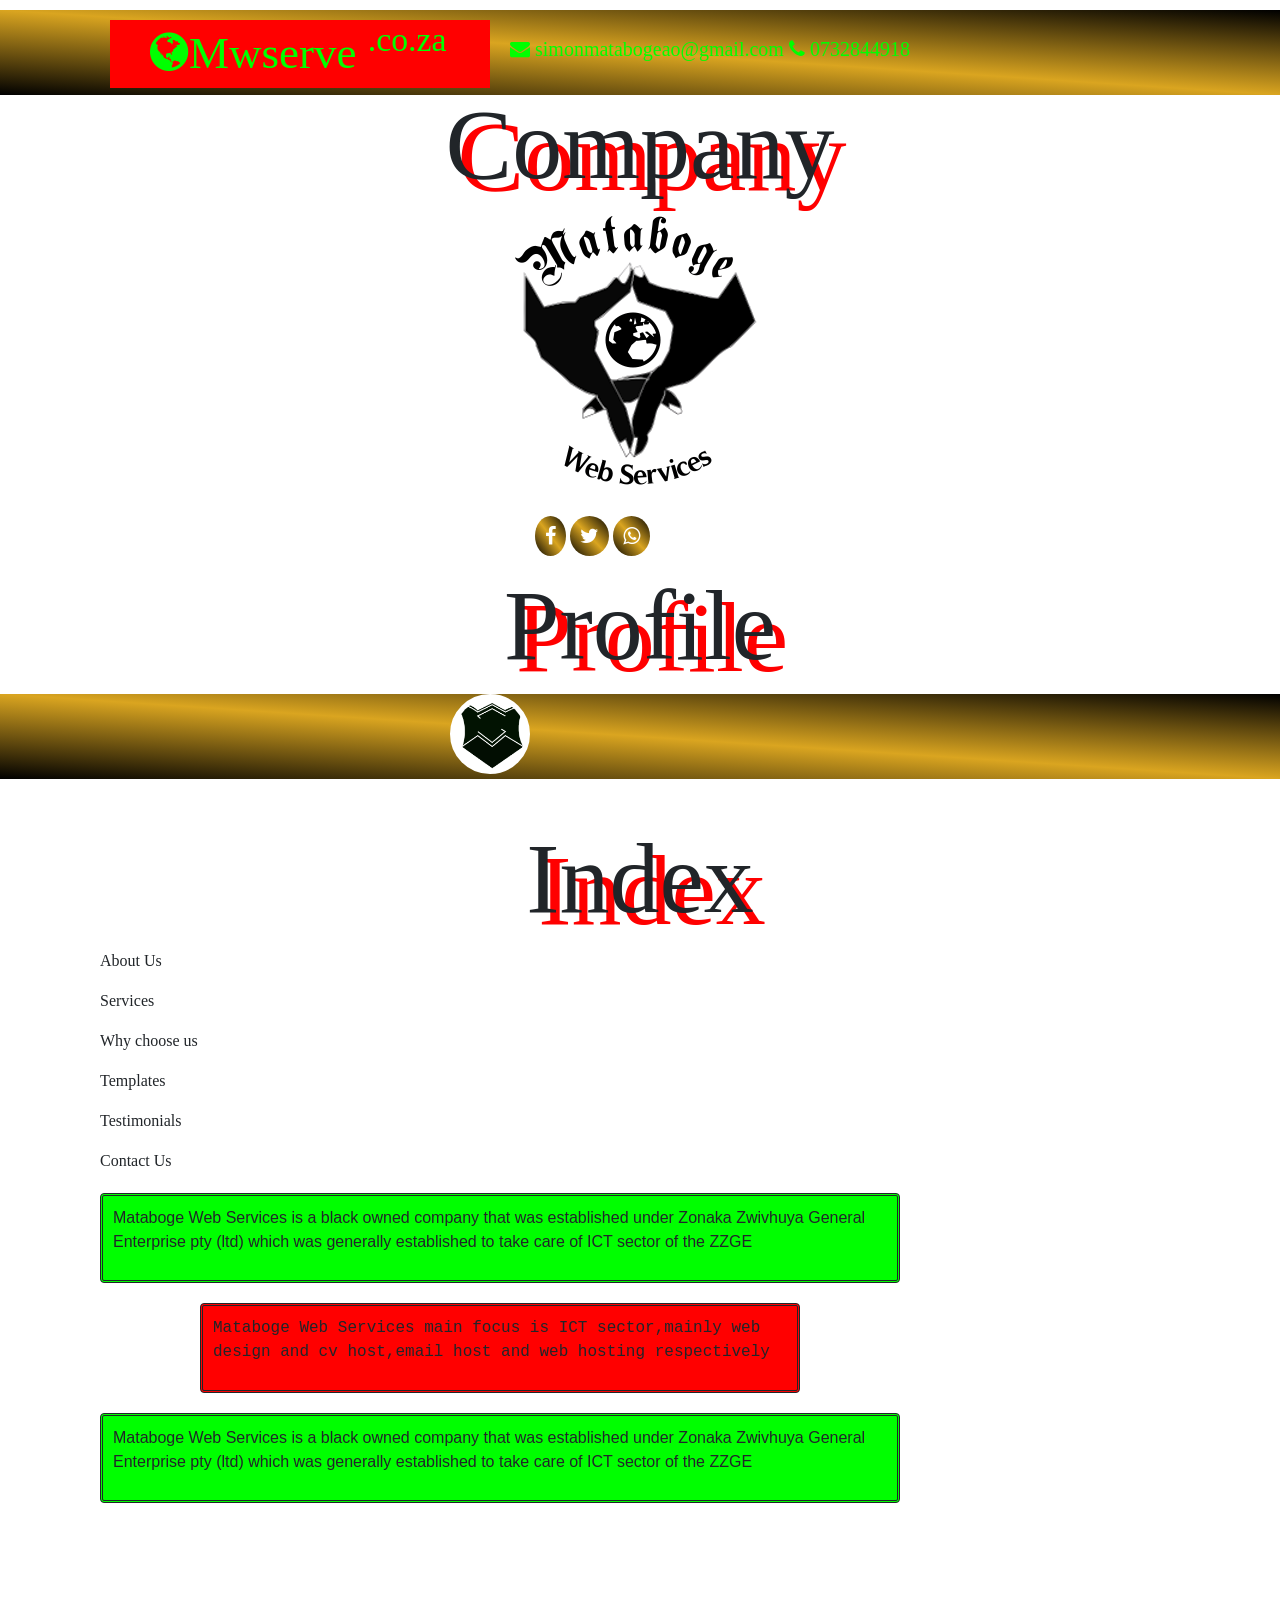
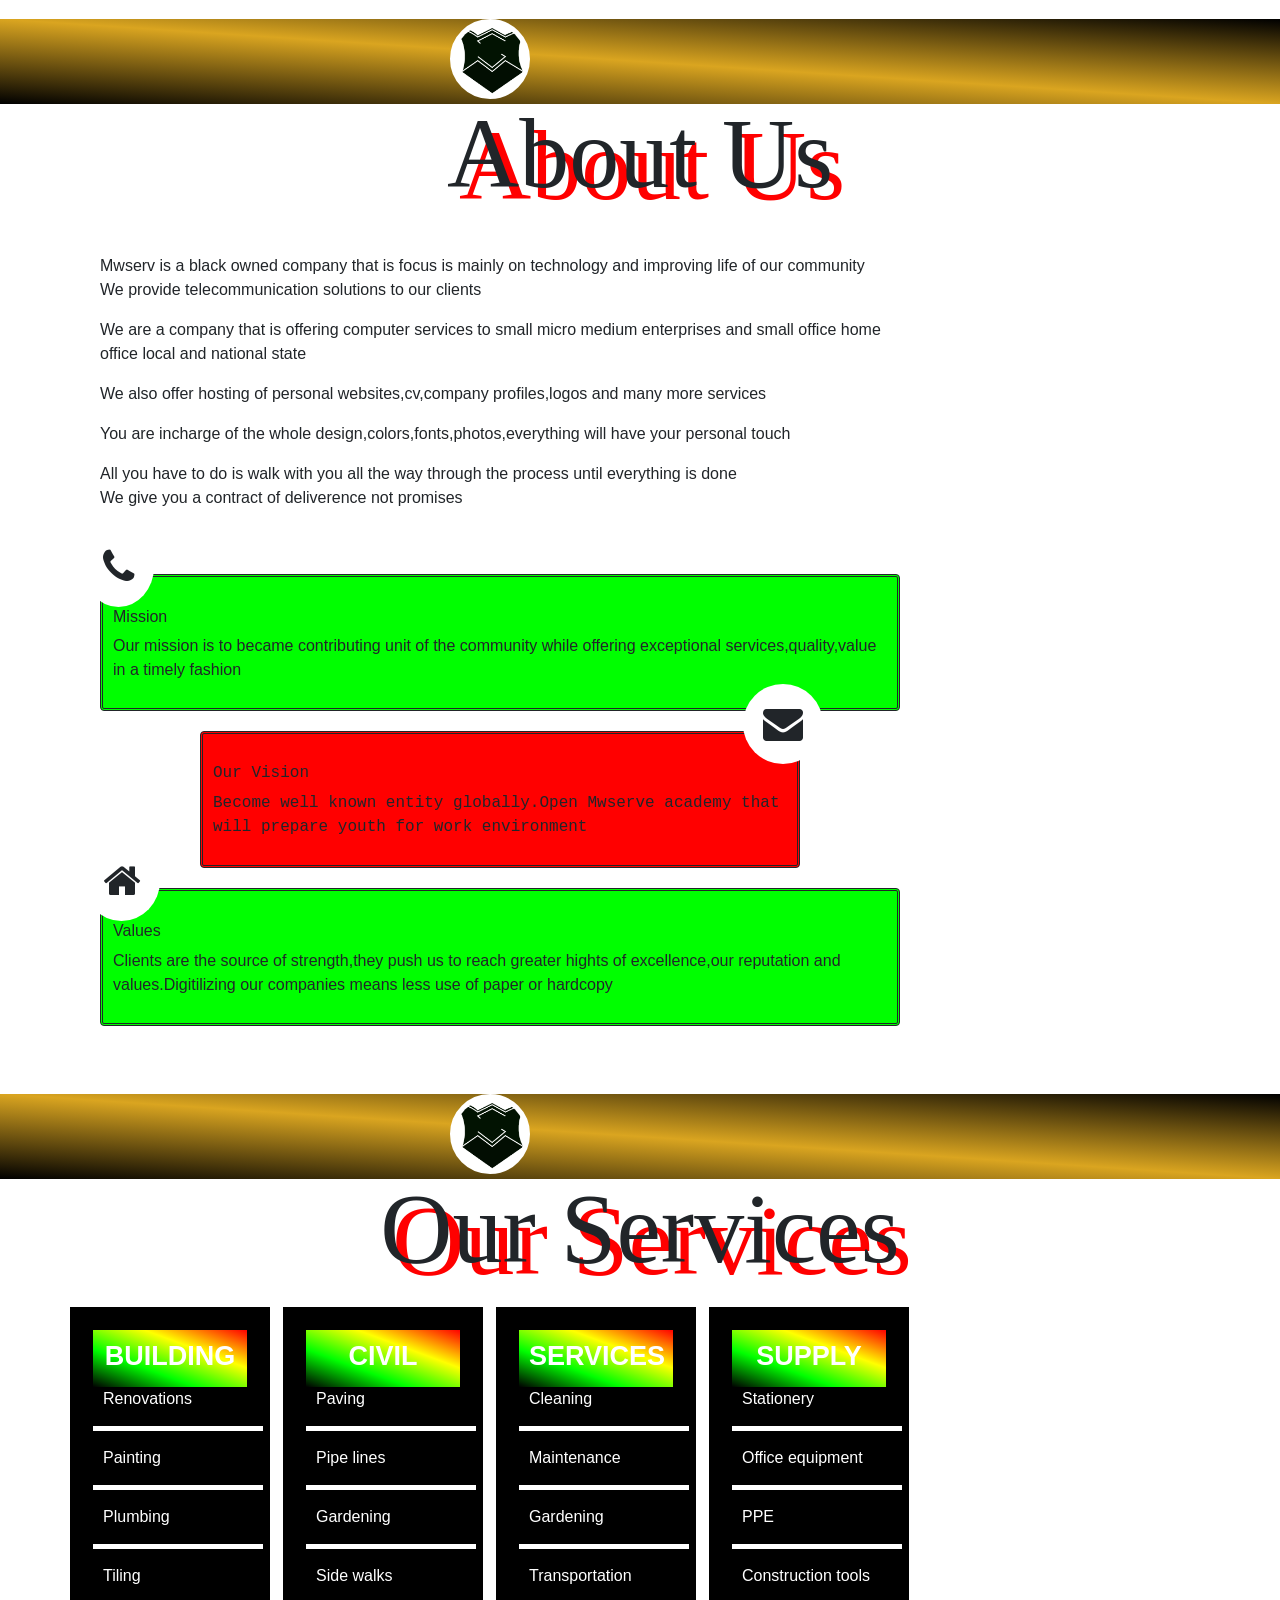
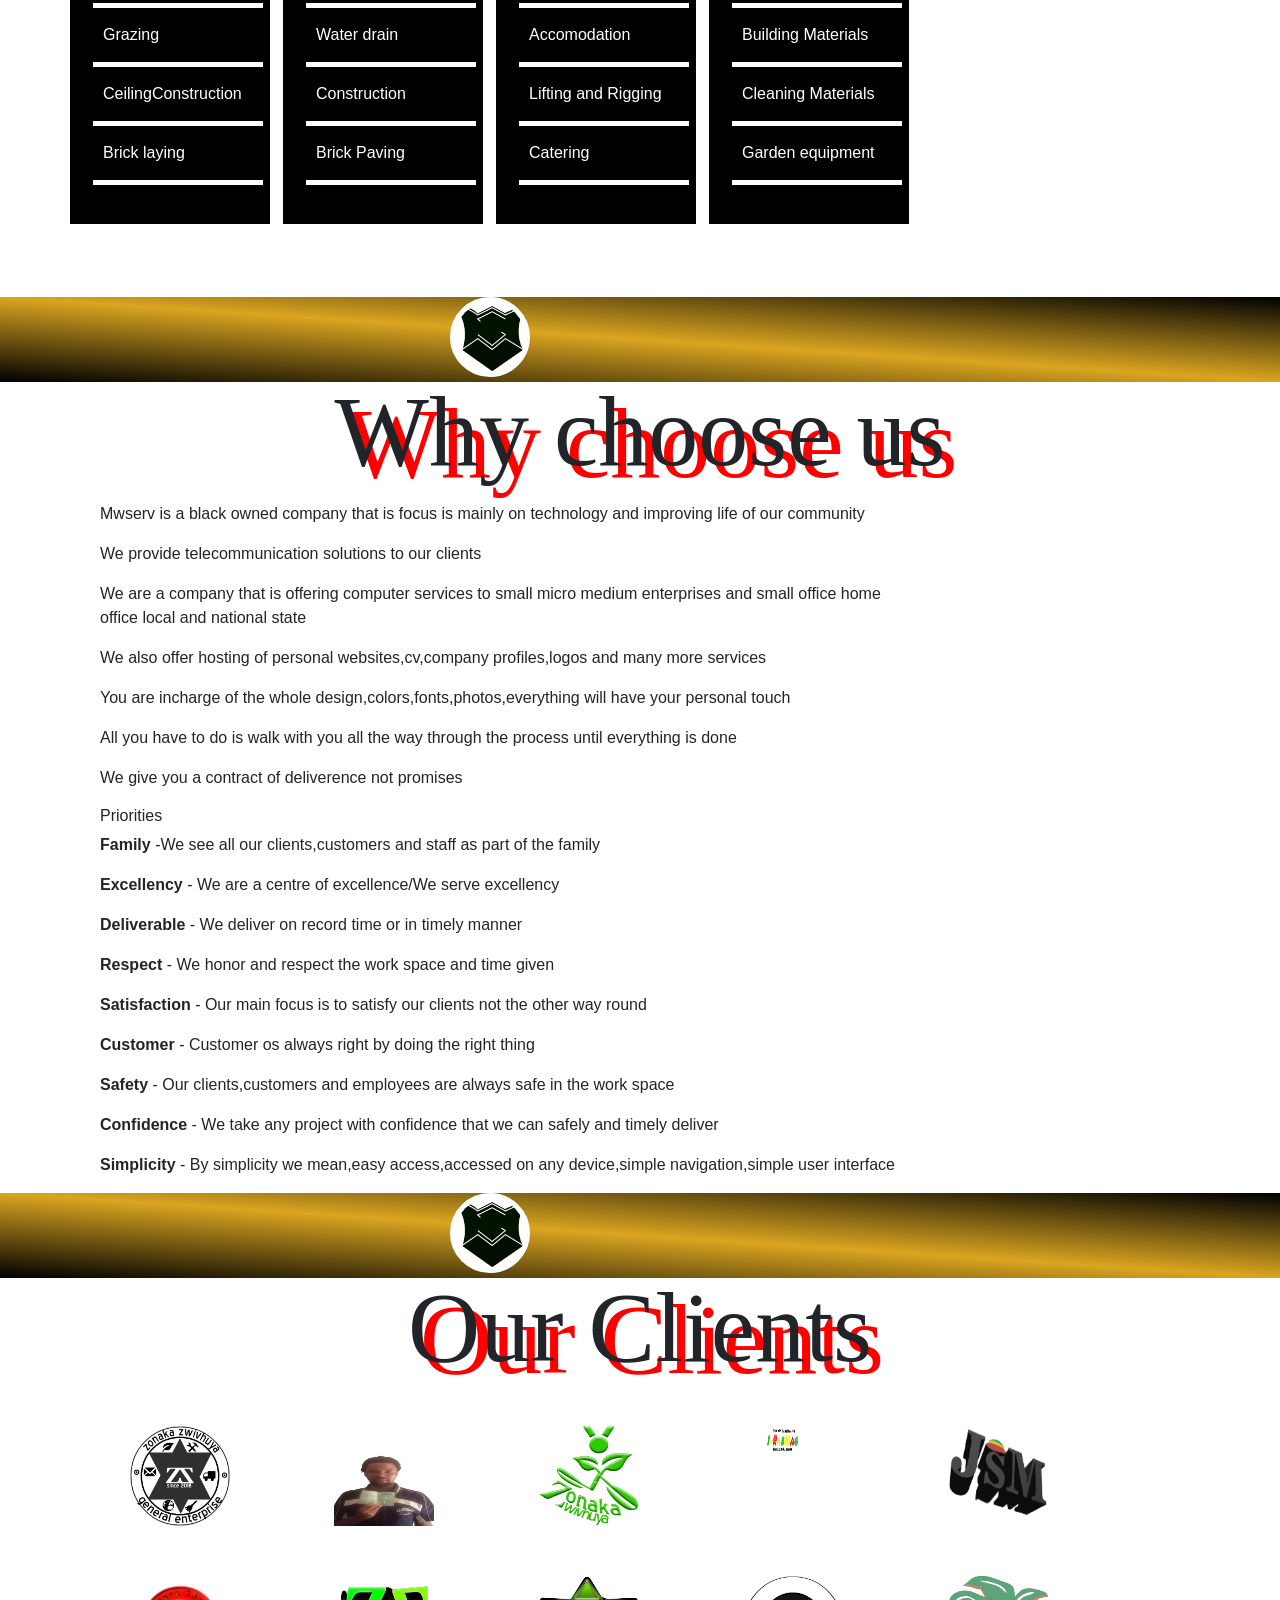
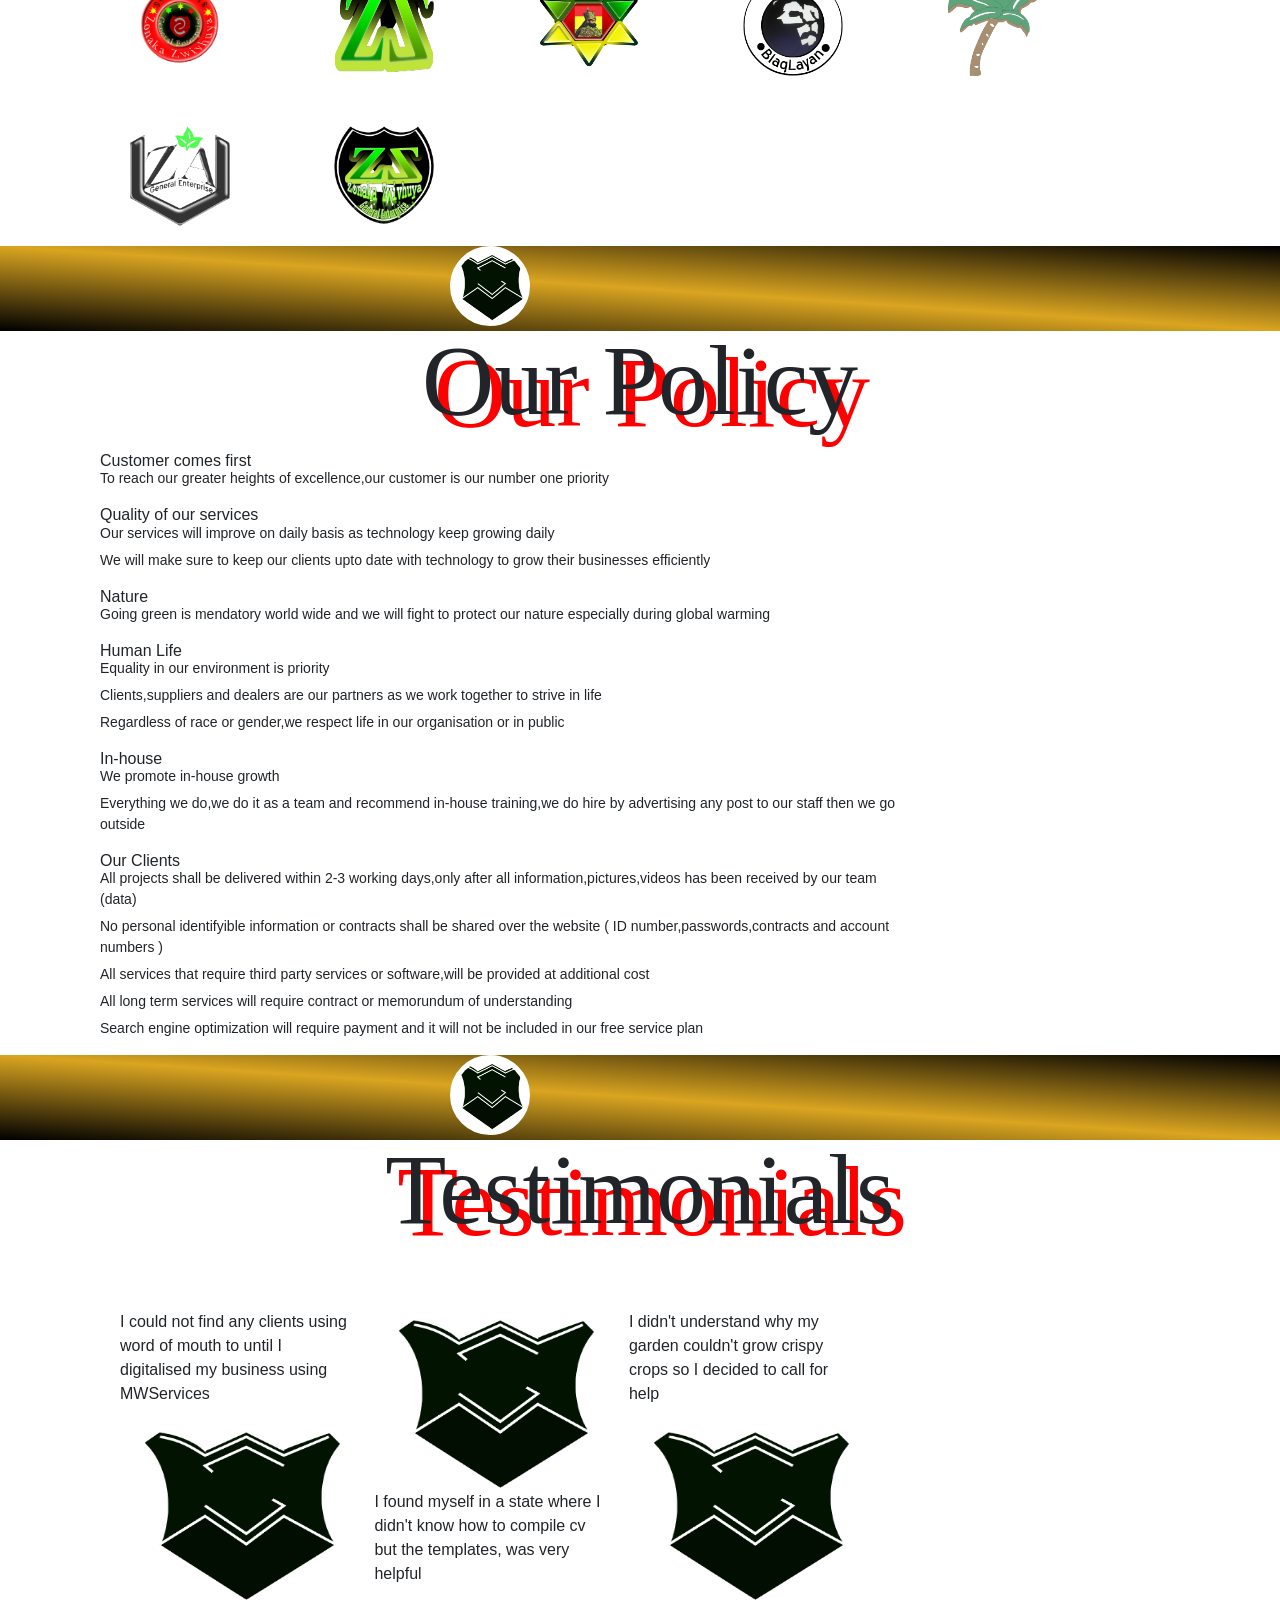
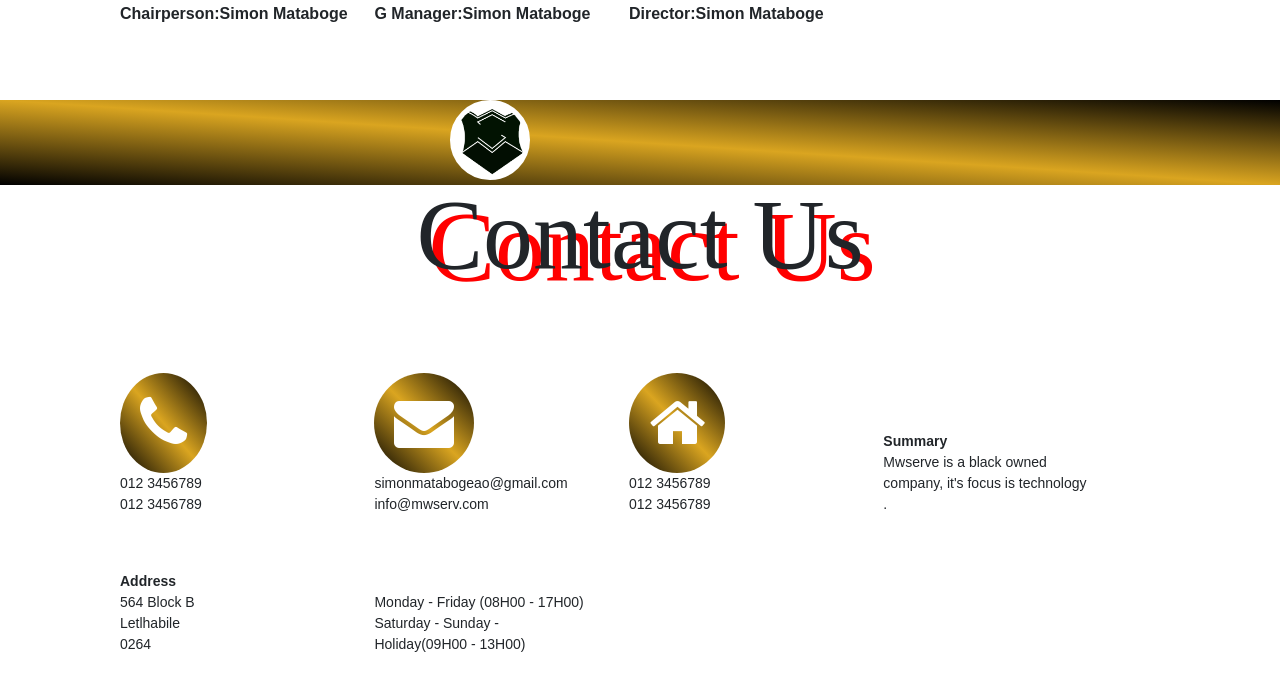
<file: index.html>
<!DOCTYPE html PUBLIC "-//W3C//DTD XHTML 1.0 Transitional//EN" "http://www.w3.org/TR/xhtml1/DTD/xhtml1-transitional.dtd">
<html xmlns="http://www.w3.org/1999/xhtml">

<head>	
		<link rel="stylesheet" href="mwserveprofile2.css" />
	    <link rel="stylesheet"  href="https://stackpath.bootstrapcdn.com/bootstrap/4.3.1/css/bootstrap.min.css" />
	    <link rel="stylesheet" href="https://stackpath.bootstrapcdn.com/font-awesome/4.7.0/css/font-awesome.min.css" />
	    <script src="https://code.jquery.com/jquery-3.3.1.slim.min.js"></script>
	    <script src="https://cdnjs.cloudflare.com/ajax/libs/popper.js/1.14.7/umd/popper.min.js"></script>
	    <script src="https://stackpath.bootstrapcdn.com/bootstrap/4.3.1/js/bootstrap.min.js"></script>
	<meta name="viewport" content="width=device-width, initial-scale=1" />

<meta content="text/html" http-equiv="Content-Type" />
<title>mwserveprofile2</title>
</head>

<body>
    
    <div id="logo">
        <div class="logo">
            <ul><script>var strToStyle = ".co.za";document.write("<i class='fa fa-globe'>Mwserve</i> ", strToStyle.sup(), "<br />"); </script> </ul>
                <div class="text">
                    <i class='fa fa-envelope'> simonmatabogeao@gmail.com</i>
                    <i class='fa fa-phone'> 0732844918</i>  
                </div>
            
        </div>
    </div>
        <div class="header">
            <h1>Company</h1></div>
            <div class="main">
                <img alt="" src="mwshands-removebg-preview.png" /> <br>
                <div class="contact-box">
                    <i class='fa fa-facebook'></i>
                    <i class='fa fa-twitter'></i>
                    <i class='fa fa-whatsapp'></i>
            </div>
         <div class="header"><h1>Profile</h1></div>
        </div>

        
        
        
        
        
     
        <div id="intro">
            
            <img alt="" src="matabogeShield-removebg-preview.png" />
    </div>
            <div id="index">
            <div class="header"><h1>Index</h1></div>
            <div class="intro-content">
                <ul>About Us</ul>
                <ul>Services </ul>
                <ul>Why choose us</ul>
                <ul>Templates</ul>
                <ul>Testimonials</ul>
                <ul>Contact Us</ul>
            </div>
            <div class="introduction">
                <p>
                    Mataboge Web Services is a black owned company that was established under Zonaka Zwivhuya General Enterprise pty (ltd) which was generally established to take care of ICT sector of the ZZGE
                </p>
            </div>
             <div class="introduction1">
                <p>
                    Mataboge Web Services main focus is ICT sector,mainly web design and cv host,email host and web hosting respectively
                </p>
            </div> 
            <div class="introduction">
                <p>
                    Mataboge Web Services is a black owned company that was established under Zonaka Zwivhuya General Enterprise pty (ltd) which was generally established to take care of ICT sector of the ZZGE
                </p>
            </div>
        </div>
    
        
        
        
        
        
     
        <div id="intro">
            
            <img alt="" src="matabogeShield-removebg-preview.png" /></div>
    <div id="about">
    <div class="header"><h1>About Us</h1></div>
            <div class="intro-content-about">
                <p>Mwserv is a black owned company that is focus is mainly on technology and improving life of our community<br>
                 We provide telecommunication solutions to our clients</p>
                <p>We are a company that is offering computer services to small micro medium enterprises and small office home office local and national state</p>
                <p>We also offer hosting of personal websites,cv,company profiles,logos and many more services</p>
                <p>You are incharge of the whole design,colors,fonts,photos,everything will have your personal touch</p>
                <p>All you have to do is walk with you all the way through the process until everything is done<br>
                We give you a contract of deliverence not promises</p>
            </div>
            <div class="introduction">
                <i class='fa fa-phone'></i>
                			<h6>Mission</h6>
			<p>Our mission is to became contributing unit of the community  while offering exceptional services,quality,value in a timely fashion</p>
            </div>
             <div  class="introduction1">
                <i class='fa fa-envelope'></i>
                            <h6>Our Vision</h6>
            <p>Become well known entity globally.Open Mwserve academy that will prepare youth for work environment</p>
            </div>
            <div class="introduction">
                <i class='fa fa-home'></i>
                            <h6>Values</h6>
            <p>Clients are the source of strength,they push us to reach greater hights of excellence,our reputation and values.Digitilizing our companies means less use of paper or hardcopy</p>
            </div>
    </div>
     
     
        <div id="intro">
            <img alt="" src="matabogeShield-removebg-preview.png" />
    </div>
    <div class="header"><h1>Our Services</h1></div>
            <div class="services-content">
                <div class="single-service">
                    <div class="service-head">
                        <h2> BUILDING </h2>
                    </div>
                    <div class="service-content">
                        <ul>
                            <li>Renovations</li>
                            <li>Painting</li>
                            <li>Plumbing </li>
                            <li>Tiling</li>
                            <li>Grazing</li>
                        <li>CeilingConstruction</li>
                            <li>Brick laying</li>                           
                        </ul>
                    </div>

</div>

                <div class="single-service">
                    <div class="service-head">
                        <h2>CIVIL</h2>
                    </div>
                    <div class="service-content">
                        <ul>
                            <li>Paving</li>
                            <li>Pipe lines</li>
                            <li>Gardening </li>
                            <li>Side walks</li>
                            <li>Water drain</li>
                             <li>Construction</li>
                            <li>Brick Paving</li>                           
                        </ul>
                    </div>

</div>

                <div class="single-service">
                    <div class="service-head">
                        <h2>SERVICES</h2>
                    </div>
                    <div class="service-content">
                        <ul>
                            <li>Cleaning</li>
                            <li>Maintenance</li>
                            <li>Gardening </li>
                            <li>Transportation</li>
                            <li>Accomodation</li>
                            <li>Lifting and Rigging</li>
                            <li>Catering</li>
                        </ul>
                    </div>

</div>
        
                <div class="single-service">
                    <div class="service-head">
                        <h2> SUPPLY</h2>
                    </div>
                    <div class="service-content">
                        <ul>
                            <li>Stationery</li>
                            <li>Office equipment</li>
                            <li>PPE </li>
                            <li>Construction tools</li>
                            <li>Building Materials</li>
                            <li>Cleaning Materials</li>
                            <li>Garden equipment</li>
                        </ul>
                    </div>

                </div>
            </div>
        
     
        <div id="intro">
            <img alt="" src="matabogeShield-removebg-preview.png" />
    </div>
    <div class="header"><h1>Why choose us</h1></div>
            <div class="intro-content-why">
                <p>Mwserv is a black owned company that is focus is mainly on technology and improving life of our community</p>
                 <p>We provide telecommunication solutions to our clients</p>
                <p>We are a company that is offering computer services to small micro medium enterprises and small office home office local and national state</p>
                <p>We also offer hosting of personal websites,cv,company profiles,logos and many more services</p>
                <p>You are incharge of the whole design,colors,fonts,photos,everything will have your personal touch</p>
                <p>All you have to do is walk with you all the way through the process until everything is done</p>
                <p>We give you a contract of deliverence not promises</p>
                    <h6>Priorities</h6>
                <p><b>Family</b> -We see all our clients,customers and staff as part of the family </p>
                <p><b>Excellency</b> - We are a centre of excellence/We serve excellency</p>
                <p><b>Deliverable</b> - We deliver on record time  or in timely manner</p>
                <p><b>Respect</b> - We honor and respect the work space and time given</p>
                <p><b>Satisfaction</b> - Our main focus is to satisfy our clients not the other way round</p>
                <p><b>Customer</b> - Customer os always right by doing the right thing</p>
                <p><b>Safety</b> - Our clients,customers and employees are always safe in the work space </p>
                <p><b>Confidence</b> - We take any project with confidence that we can safely and timely deliver</p>
                <p><b>Simplicity</b> - By simplicity we mean,easy access,accessed on any device,simple navigation,simple user interface</p>
            </div>


        
    
        <div id="intro">
            <img alt="" src="matabogeShield-removebg-preview.png" /></div>
            <div class="header"><h1>Our Clients</h1></div> 
            <div class="intro-content-clients">
                <div class="title-img">
            <div class="title-box">
                <img alt="" src="blakwht-removebg-preview.png" />
            </div>   
            <div class="title-box">
               <img alt=""  src="DSC_0022-removebg-preview.png" />
            </div>
            <div class="title-box">
                <img alt="" src="greenglow-removebg-preview.png" />	
            </div>
            <div class="title-box">
                <img alt="" src="kamila-mcdonald-2-removebg-preview.png" />
            </div>   
            <div class="title-box">
                <img alt="" src="Untitled-removebg-preview.png" />
            </div>
            <div class="title-box">
                <img alt="" src="zwivhuyalogo2-removebg-preview.png" />
            </div>
            <div class="title-box">
                <img alt="" src="blkyellowdouble_z-removebg-preview%20(1).png" />
            </div>   
            <div class="title-box">
                <img alt="" src="layan-removebg-preview.png" />
            </div>
            <div class="title-box">
                <img alt="" src="siiiiiiiiiiiiii-removebg-preview.png" />
            </div>
            <div class="title-box">
                <img alt="" src="tree.png" />
            </div>   
            <div class="title-box">
                <img alt="" src="newza-removebg-preview.png" />
            </div>
            <div class="title-box">
                <img alt="" src="shield-removebg-preview.png" />
            </div>
                </div>
            </div>
           
        
    
        <div id="intro">
            <img alt="" src="matabogeShield-removebg-preview.png" /></div>
     <div class="header"><h1>Our Policy</h1></div>
            <div class="intro-content-policy">
                <h6>Customer comes first</h6>
                <p>To reach our greater heights of excellence,our customer is our number one priority</p>
                <h6>Quality of our services</h6>
                <p>Our services will improve on daily basis as technology keep growing daily
                <p>We will make sure to keep our clients upto date with technology to grow their businesses efficiently</p>
                <h6>Nature</h6>
                <p>Going green is mendatory world wide and we will fight to protect our nature especially during global warming</p>
                <h6>Human Life</h6>
                <p>Equality in our environment is priority</p>
                <p>Clients,suppliers and dealers are our partners as we work together to strive in life</p>
                <p>Regardless of race or gender,we respect life in our organisation or in public</p>
                <h6>In-house</h6>
                <p>We promote in-house growth</p>
                <p>Everything we do,we do it as a team and recommend in-house training,we do hire by advertising any post to our staff then we go outside</p>
                <h6>Our Clients</h6>
			         <p>All projects shall be delivered within 2-3 working days,only after all information,pictures,videos has been received by our team (data)</p>
                    <p>No personal identifyible information or contracts shall be shared over the website ( ID number,passwords,contracts and account numbers ) </p>
                    <p>All services that require third party services or software,will be provided at additional cost</p>
                    <p>All long term services will require contract or memorundum of understanding</p>
                    <p>Search engine optimization will require payment and it will not be included in our free service plan</p>
            </div>
    
<div id="intro">
    <img alt="" src="matabogeShield-removebg-preview.png" />
    </div>
     <div class="header"><h1>Testimonials</h1></div>
        <div class="intro-content-test">
            <div class="testimonials">
            <div class="testimonial">				
              <blockquote>I could not find any clients using word of mouth to until I digitalised my business using MWServices </blockquote>
            <div class="col-125">
                <img alt="" src="matabogeShield-removebg-preview.png" /><br>
                <b>Chairperson:Simon Mataboge</b>
            </div>

            </div>
            <div class="testimonial">				

            <div style="" class="col-125">
                <img alt="" src="matabogeShield-removebg-preview.png" /><br>
                              <blockquote>I found myself in a state where I didn't know how to compile cv but the templates, was very helpful</blockquote>
                <b>G Manager:Simon Mataboge</b>

            </div>

            </div>			
            <div class="testimonial">				
              <blockquote>I didn't understand why my garden couldn't grow crispy crops so I decided to call for help<br></blockquote>
            <div class="col-125">
                <img alt="" src="matabogeShield-removebg-preview.png" /><br>
                <b>Director:Simon Mataboge</b>
            </div>

            </div>
        </div>
    </div>
    
    
    
    
    
    
    
  <div id="intro">
    <img alt="" src="matabogeShield-removebg-preview.png" />
    </div>
     <div class="header"><h1>Contact Us</h1></div>  
        <div class="contacts">
            <div class="contact-box">
                <i class='fa fa-phone'></i>
                <p>012 3456789<br>012 3456789</p>
            </div>   
            <div class="contact-box">
                <i class='fa fa-envelope'></i>
                <p>simonmatabogeao@gmail.com<br>info@mwserv.com</p>
            </div>
            <div class="contact-box">
                <i class='fa fa-home'></i>
                <p>012 3456789<br>012 3456789</p>
            </div>
        
        
        
            <div class="contact-box">
                <b>Summary</b>
                <p>Mwserve is a black owned company, it's focus is technology .</p>
            </div>   
            <div class="contact-box">
                <b>Address</b>
                <p>564 Block B<br> Letlhabile<br>0264</p>
            </div>
            <div class="contact-box">
                <i></i>
                <p>Monday - Friday (08H00 - 17H00)<br/>Saturday - Sunday -Holiday(09H00 - 13H00)</p>
            </div>
    </div>
</body>

</html>
</file>
<file: mwserveprofile2.css>
/*---templates----*/
.header h1
{
    margin-top: -10px;
    font-family:fantasy;
    text-align: center;
    font-size: 100px;
    text-shadow: 12px 12px red;
    
}
@media screen and (max-width:1000px ){
	.header h1{
            margin-left: 0px;
	width:480px;font-size:80px;
	}
}
#logo
        {
           
            height: 85px;background: linear-gradient(to top right,black,goldenrod,black);
            font-size: 30px;
            font-family: sans-serif;
        }
.logo
        {
           
            margin-left: 100px;
            font-size: 45px;
            font-family: serif;
            color: lime;
            padding-top: 50px;
            background-color: ;
            padding: 10px;
            margin-top: 10px;
        }
@media screen and (max-width:1000px ){
	.logo{
            margin-left: 0px;
	width:480px;
	}
}
#logo ul
        {

            margin-top: 0px;
            background-color: red;
            width: 380px;
        }
@media screen and (max-width:1000px ){
	ul{
            margin-left: 0px;
	font-size:18px;
	width:180px;
	}
}
.text
{
    margin-left: 400px;
    margin-top: -70px;
    color: black;
    font-family: serif;
    font-size: 20px;
}
@media screen and (max-width:1000px ){
	.text{
            margin-left: 190px;
		margin-top:-30px;
	
	}
}
.text .fa
{
    color: lime;
}
.main img
{
   
}
@media screen and (max-width:1000px ){
	.main img{
            margin-left: 80px;
	
	}
}
.main 
{
    text-align: center;
    margin-top: 10px;
}
@media screen and (max-width:1000px ){
	.main{
            margin-left: 0px;
	           width:480px;
	}
}
.contact-box
{
    display: inline-block;

    margin-left: 0px;
    padding: 20px;
    width: 200px;
    text-align: left;
    font-size: 14px;
    margin-top: 0px;

}
@media screen and (max-width:1000px ){
	.contact-box{
	width:150px;
	}
}
.contact-box .fa
{
    font-size: 20px;
    background: linear-gradient(to top right,black,goldenrod,black);
    border-radius: 100%;
    padding: 10px;
    margin-top: 10px;
    color: white;
    
}

#intro
{
            height: 85px;
            background: linear-gradient(to top right,black,goldenrod,black);
            font-size: 30px;
            font-family: sans-serif;
}
@media screen and (max-width:400px ){
	#intro, #logo{
            width:480px;
	
	}
}
#intro img
{
   width: 80px;
    height: 80px;
    border-radius: 100%;
    margin-left: 450px;
    margin-top: 0px;
    background-color: white;
    border-color: white;
    border-style: solid;
    border-width: thick;
}
@media screen and (max-width:1000px ){
	#intro img{
            margin-left: 200px;
	
	}
}
#index
{
    margin-top: 50px;
    height: 800px;
    
}
#index ul
{
    font-family:fantasy;
    background-color: transparent;
}
.intro-content
{
    margin-left: 60px;
    margin-top: 10px;
}
@media screen and (max-width:1000px ){
	.intro-content{
            margin-left: 10px;
	width:480px;
	}
}
#about
{
    height: 1000px;
}
.intro-content-about
{
	margin-top:40px;
    margin-left: 100px;
    font-size: 16px;
    width: 800px;
    height: 300px;
}
@media screen and (max-width:1000px ){
	.intro-content-about{
            margin-left: 10px;
	width:480px;
	}
}
.intro-content-why
{
	margin-left: 100px;
    font-size: 16px;
    width: 800px;
    margin-top:10px;
}
@media screen and (max-width:1000px ){
	.intro-content-why{
            margin-left: 10px;
	width:480px;
	}
}
.intro-content-policy
{
	margin-left: 100px;
    font-size: 16px;
    width: 800px;
    margin-top:10px;
}
@media screen and (max-width:1000px ){
	.intro-content-policy{
            margin-left: 10px;
	width:480px;
	}
}
.intro-content-policy p
{
    font-size: 14px;
    margin-top: -10px;
}
.intro-content-clients
{
	margin-left: 100px;
    font-size: 16px;
}
@media screen and (max-width:1000px ){
	.intro-content-clients{
            margin-left: -210px;
	width:480px;
      margin-top:100px;
	}
}
.intro-content-test
{
	margin-left: 10px;
    font-size: 16px;
}
@media screen and (max-width:1000px ){
	.intro-content-test{
            margin-left: 10px;
	width:480px;
	}
}
.introduction
{
    
    margin-left: 100px;
    width: 800px;
    background-color: lime;
    border-radius: 4px;
    padding: 10px;
    font-size: 16px;
    font-family:sans-serif;
    border-style: double;
    margin-top: 20px;
}
@media screen and (max-width:1000px ){
	.introduction{
            margin-left: 10px;
	width:470px; margin-top: 60px;
	}
}
.introduction1
{
    
    margin-left: 200px;
    width: 600px;
    background-color: red;
    border-radius: 4px;
    padding: 10px;
    font-size: 16px;
    font-family: monospace;
    border-style: double;
    margin-top: 20px;
}
@media screen and (max-width:1000px ){
	.introduction1{
            margin-left: 30px;
	width:430px;
	}
}
.introduction i
{
	font-size: 40px;
    padding: 20px;
    border-radius: 100%;
    margin-top: -60px;
    background-color: white;
    margin-left: -30px;
}
.introduction1 i
{
	font-size: 40px;
    padding: 20px;
    border-radius: 100%;
    margin-top: -60px;
    background-color: white;
    margin-left: 530px;
}
@media screen and (max-width:1000px ){
	.introduction1 i{
            margin-left: 330px;
	
	}
}
#intro h6
{
    text-align: center;
    background-color:cornflowerblue;
    padding: 10px;
    border-radius: 4px;
}




/*-------------Services------------*/
#service
{
    padding: 10px 0;
    background: ;
    text-align: center;
    margin-left:0px;
    
}

.single-service
{
    margin: 3px;
    display: inline-block;
    float: left;
    width:200px;
    background-color: black;
    transition: 0.5s;
    padding: 23px;
    text-align: left;
    margin-left: 10px;
    margin-top: 10px;
    
}

.single-service:hover
{
    box-shadow: 0 5px 20px #333;
}





.single-service{display: inline-block!important;}

@media screen and (max-width:1000px ){
	.single-service{
        width: 200px;
        margin-left: 10px;margin-top:50px;
        
	}
}

@media screen and (max-width:400px ){
	.single-service{
		display: block;
		float: left;
		margin:2px;
		font-size:2em;
		transition:color linear 0,15s;
	}
	a. .single-service:link,
	a. .single-service:visited,
	a. .single-service:hover,
	a. .single-service:active {
		text-decoration:none;
		color:#fff;
		}
	}







.service-head
{
    background: linear-gradient(to top right,black,lime,yellow,red);
    display: inline;
    float: left;
    padding: 5px 5px;
    width: 100%;
    text-align: center;
}
.service-head h2
{
    color: #fff;
    font-size: 27px;
    font-weight: bold;
    margin-bottom: 5px;
    padding: 5px;
    text-transform: uppercase;
    
}
.service-head p
{
    color: yellow;
    font-size: 25px;
    font-weight: bold;
    margin-bottom: 5px;
    line-height: 30px;
}
.services-content
{
	margin-left: 60px;font-size: 16px;width: 900px;height: 600px;
}
@media screen and (max-width:1000px ){
	.services-content{
        width: 480px;
        margin-left: 10px;
        
	}
}
.service-content
{
    color: white;
    display: inline;
    text-align: left;
    width: 100%;
    


}
ul li:last-child
{
    border: none;
    text-align: left;

}
.service-content ul li
{
    border-bottom: 5px solid #fff;
    padding: 15px 10px;
    list-style: none;
    text-align: left;
    margin-left: -40px;
    width: 170px;

}




/*---title----*/

.titles
{
    background: linear-gradient(to top right,black,goldenrod,black);
    height: 400px;
    margin-top: 300px;
    
}
.titles img
{
    background-image:url(et-lion1.gif);
    background-repeat: no-repeat;
    background-attachment: fixed;
    background-size: cover;
    background-position: full image;
    height: 320px;
    width: 80%;
    margin-left: 0px;
    margin-top: 10px;
}
.title h1
{
    margin-top: 100px;
}
.title .fa
{
    font-size: 60px;
    background: linear-gradient(to top right,black,goldenrod,black);
    border-radius: 10%;
    padding: 20px;
    margin-top: 50px;
    color: white;
    
}
.title-box
{
    display: inline-block;
    margin-left: 0px;
    padding: 10px;
    width: 200px;
    text-align: left;
}
@media screen and (max-width:1000px ){
	.title-box{
            margin-left: 10px;
	width:200px;
	}
}
dt
{
	background: linear-gradient(to top right,black,goldenrod,black);
	padding:10px;
	width:400px;
    font-size: 12px;
	margin-top:5px;
	font-weight:lighter;
    color: white;
}


.right-panel
{
    margin-left: 0px;
    width: 340px;
    background: linear-gradient(to top right,black,goldenrod,black);
    margin-top: -600px;
    padding: 10px;
    border-radius: 5px;
    color: white;
    
}

.title-box img
{
	width:100px;
	height:100px;
	margin-left:0px;
    
}
@media screen and (max-width:1000px ){
	.title-box img{
            margin-left: 10px;
	width:140px;
	}
}
.title-img
{
    margin-left: 10px;
}
.title-img .title-box
{
    display: inline-block;

    margin-left: 0px;
    padding: 20px;
    width: 200px;
    text-align: left;
    font-size: 14px;
    margin-top: 10px;
}
@media screen and (max-width:1000px ){
	.title-img .title-box{
            margin-left: 10px;
	width:100px;
	}
}
.title-img p
{
    font-size: 14px;
}


/*----testimonials-------*/
.testimonials
{
    margin-left: 100px;
    margin-top: 50px;
    height: 400px;
}
.testimonial
{
    display: inline-block;
    width: 250px;
    padding: 10px;
}
.testimonial:hover
{
    background: linear-gradient(to top right,black,goldenrod,black);
    color: white;
}
.testimonials img
{
    width: 200px;
    height: 180px;
    margin-left: 20px;
    
}

@media screen and (max-width:1000px ){
	.testimonial{
            margin-left: 0px;
	width:480px;
	}
}

/*-------contacts-------*/

.contacts
{
    margin-left: 100px;
}


.contact-box
{
    display: inline-block;

    margin-left: 0px;
    padding: 20px;
    width: 250px;
    text-align: left;
    font-size: 14px;
    margin-top: 0px;

}
@media screen and (max-width:1000px ){
	.contact-box{
		width: 140px;

	}
}

.contacts .fa
{
    font-size: 60px;
    background: linear-gradient(to top right,black,goldenrod,black);
    border-radius: 100%;
    padding: 20px;
    margin-top: 50px;
    color: white;
    
}
</file>
